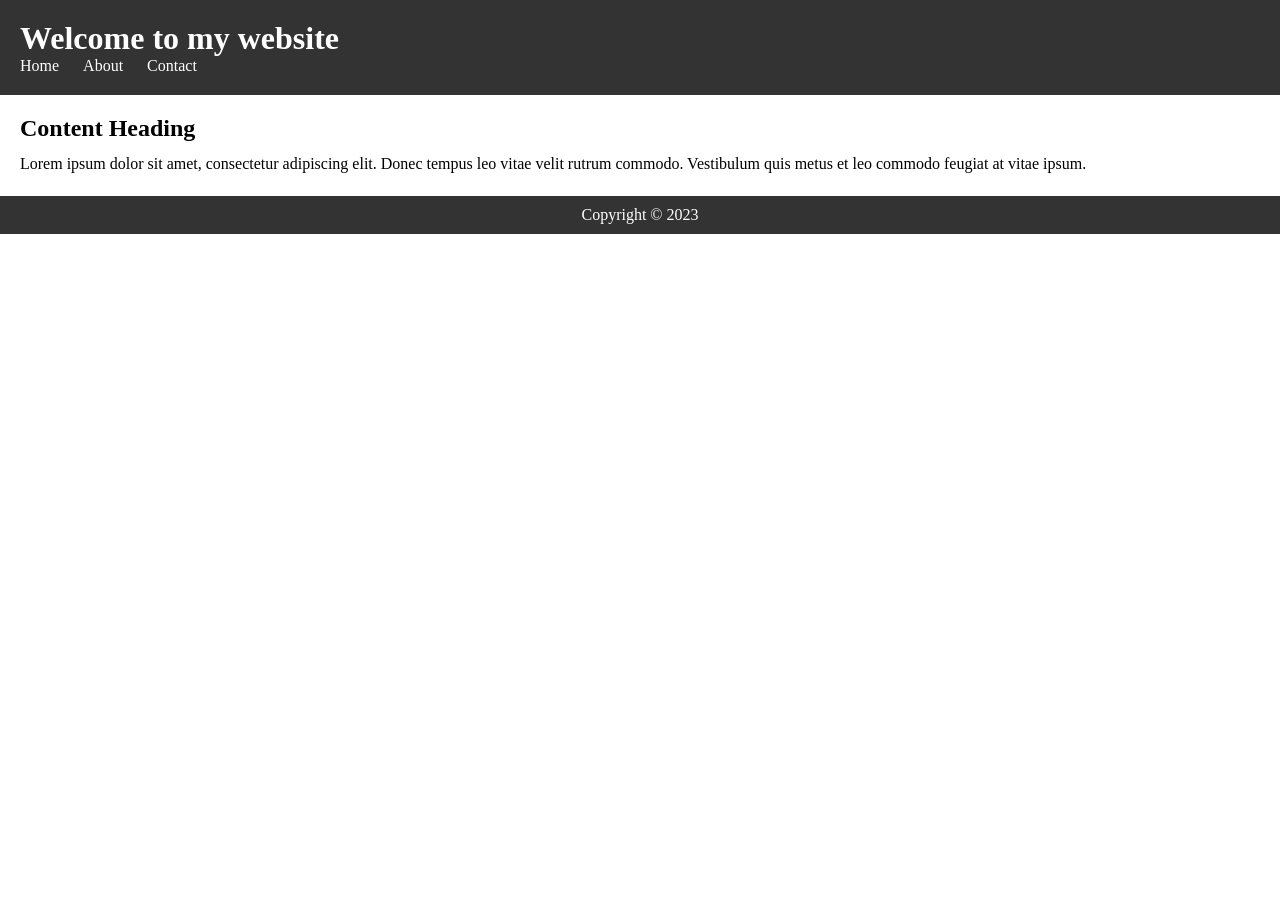
<file: index.html>
<!DOCTYPE html>
<html>
  <head>
    <title>My Website</title>
    <link rel="stylesheet" type="text/css" href="style.css">
  </head>
  <body>
    <header>
      <h1>Welcome to my website</h1>
      <nav>
        <ul>
          <li><a href="#">Home</a></li>
          <li><a href="#">About</a></li>
          <li><a href="#">Contact</a></li>
        </ul>
      </nav>
    </header>
    <main>
      <h2>Content Heading</h2>
      <p>Lorem ipsum dolor sit amet, consectetur adipiscing elit. Donec tempus leo vitae velit rutrum commodo. Vestibulum quis metus et leo commodo feugiat at vitae ipsum.</p>
    </main>
    <footer>
      <p>Copyright &copy; 2023</p>
    </footer>
  </body>
</html>
</file>
<file: style.css>
/* reset default browser styles */
* {
    margin: 0;
    padding: 0;
    box-sizing: border-box;
  }
  
  /* style for the header */
  header {
    background-color: #333;
    color: white;
    padding: 20px;
  }
  
  /* style for the navigation */
  nav ul {
    list-style: none;
    margin: 0;
    padding: 0;
  }
  
  nav ul li {
    display: inline-block;
    margin-right: 20px;
  }
  
  nav ul li:last-child {
    margin-right: 0;
  }
  
  nav ul li a {
    color: white;
    text-decoration: none;
  }
  
  /* style for the main content */
  main {
    margin: 20px;
  }
  
  main h2 {
    font-size: 24px;
    margin-bottom: 10px;
  }
  
  main p {
    font-size: 16px;
    line-height: 1.5;
  }
  
  /* style for the footer */
  footer {
    background-color: #333;
    color: white;
    padding: 10px;
    text-align: center;
  }
</file>
